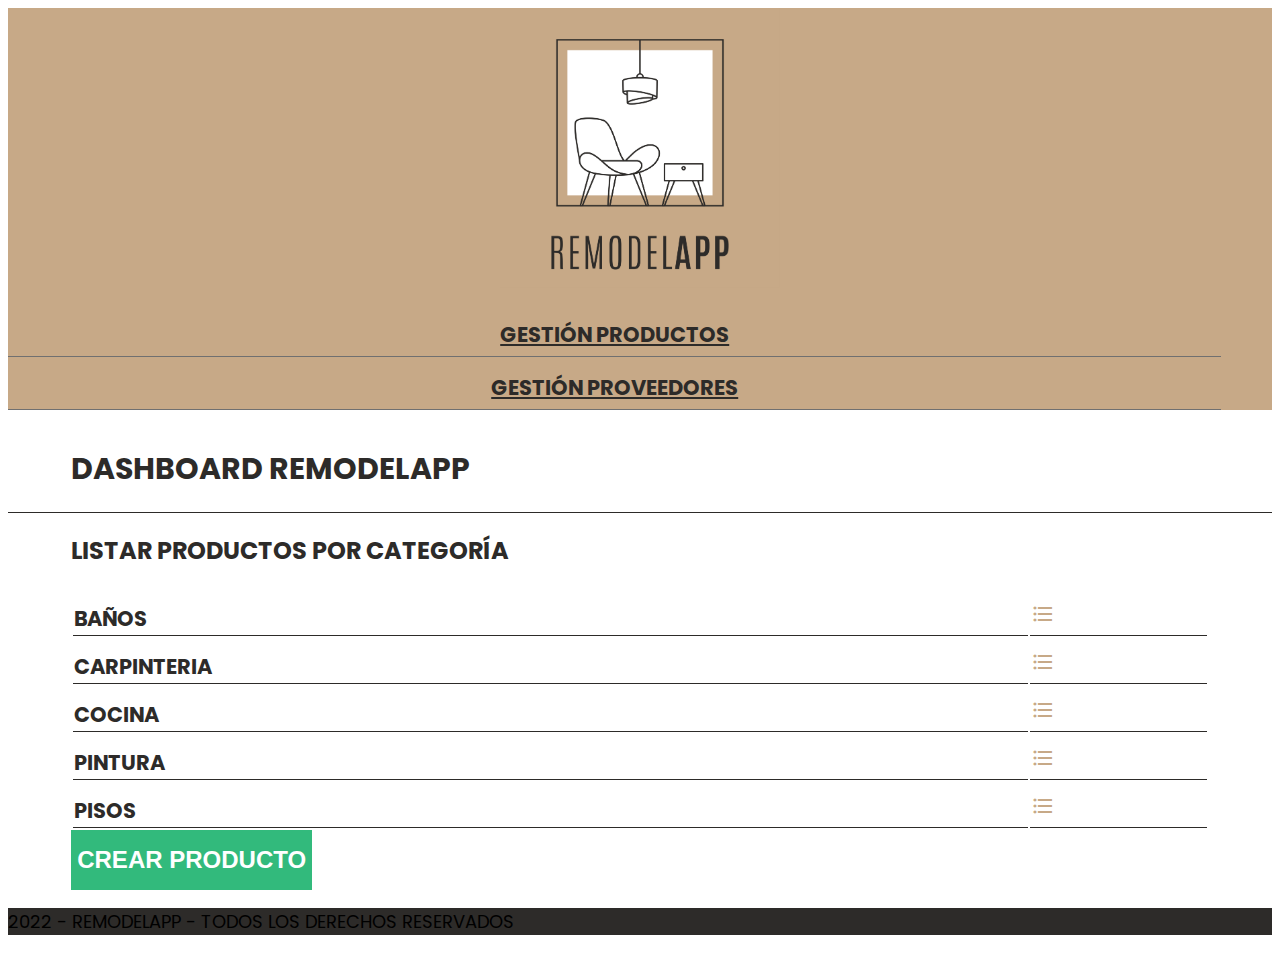
<file: Front/dashboard.html>
<!DOCTYPE html>
<html lang="en">
<head>
    <meta charset="UTF-8">
    <meta http-equiv="X-UA-Compatible" content="IE=edge">
    <meta name="viewport" content="width=device-width, initial-scale=1.0">
    <!-- cdn de bootstrap -->
    <link rel="stylesheet" href="https://cdn.jsdelivr.net/npm/bootstrap@4.6.2/dist/css/bootstrap.min.css" integrity="sha384-xOolHFLEh07PJGoPkLv1IbcEPTNtaed2xpHsD9ESMhqIYd0nLMwNLD69Npy4HI+N" crossorigin="anonymous">
    <script src="https://cdn.jsdelivr.net/npm/jquery@3.5.1/dist/jquery.slim.min.js" integrity="sha384-DfXdz2htPH0lsSSs5nCTpuj/zy4C+OGpamoFVy38MVBnE+IbbVYUew+OrCXaRkfj" crossorigin="anonymous"></script>
    <script src="https://cdn.jsdelivr.net/npm/bootstrap@4.6.2/dist/js/bootstrap.bundle.min.js" integrity="sha384-Fy6S3B9q64WdZWQUiU+q4/2Lc9npb8tCaSX9FK7E8HnRr0Jz8D6OP9dO5Vg3Q9ct" crossorigin="anonymous"></script>
    <link href="https://fonts.googleapis.com/icon?family=Material+Icons" rel="stylesheet">
    <link rel="stylesheet" href="https://cdnjs.cloudflare.com/ajax/libs/font-awesome/4.7.0/css/font-awesome.min.css">
    <!-- cdn de las fuentes -->
    <link rel="preconnect" href="https://fonts.googleapis.com">
    <link rel="preconnect" href="https://fonts.gstatic.com" crossorigin>
    <link href="https://fonts.googleapis.com/css2?family=Poppins:wght@200;400;500&display=swap" rel="stylesheet">
    <title>Remodelapp</title>
    <!-- estilos propios -->
    <link rel="stylesheet" href="estilosdashboard.css">
</head>
<body>
    <div class="container-fluid ">
        <div class="row pantalla">
            <!-- columna izquierda -->
            <div class="col-lg-3 col-md-4 izq">
                <img src="img/Logo.png" alt="">
                <ul class="menulista mt-4">
                    <li><a href="dashboard.html">GESTIÓN PRODUCTOS</a></li>
                    <li><a href="dashboardproveedores.html">GESTIÓN PROVEEDORES</a></li>
                </ul>
            </div>
            <!-- columna derecha -->
            <div class="col-lg-9 col-md-8 der">
                <div class="container-fluid">
                    <div class="ancho">
                        <h1 class="mt-3 mb-3">DASHBOARD REMODELAPP</h1>
                    </div>
                </div>
                <div class="divisor"></div>
                <div class="container-fluid">
                    <div class="ancho">
                        <h2 class="mt-4 mb-2">LISTAR PRODUCTOS POR CATEGORÍA</h2>
                        <table class="mb-4">
                            <tbody>
                                <tr>
                                    <td>BAÑOS</td>
                                    <td><a href="dashboardproductos.html?id=1"><i class="material-icons">format_list_bulleted</i></a></td>
                                </tr>
                                <tr>
                                    <td>CARPINTERIA</td>
                                    <td><a href="dashboardproductos.html?id=2"><i class="material-icons">format_list_bulleted</i></a></td>
                                </tr>
                                <tr>
                                    <td>COCINA</td>
                                    <td><a href="dashboardproductos.html?id=3"><i class="material-icons">format_list_bulleted</i></a></td>
                                </tr>
                                <tr>
                                    <td>PINTURA</td>
                                    <td><a href="dashboardproductos.html?id=4"><i class="material-icons">format_list_bulleted</i></a></td>
                                </tr>
                                <tr>
                                    <td>PISOS</td>
                                    <td><a href="dashboardproductos.html?id=5"><i class="material-icons">format_list_bulleted</i></a></td>
                                </tr>
                            </tbody>
                        </table>
                        <a href="dashboardcrear.html"><button class="pl-4 pr-4" type="submit" id="enviar">CREAR PRODUCTO</button></a>
                    </div>
                </div>
            </div>
            <!-- Footer -->
            <p class="footer text-white text-center p-2 m-0 fixed-bottom">2022 - REMODELAPP - TODOS LOS DERECHOS RESERVADOS</p>
        </div>
    </div>
</body>
</html>
</file>
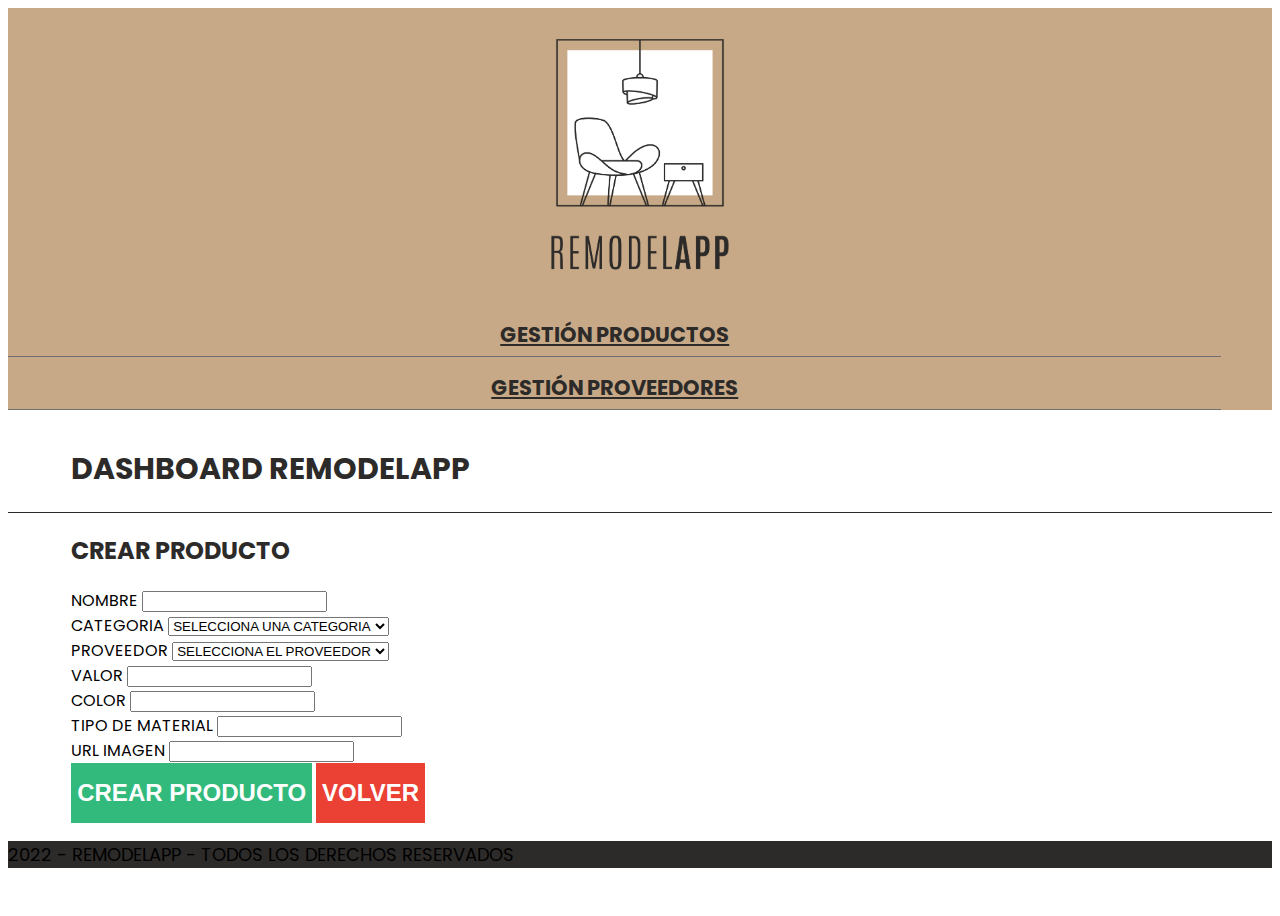
<file: Front/dashboardcrear.html>
<!DOCTYPE html>
<html lang="en">
<head>
    <meta charset="UTF-8">
    <meta http-equiv="X-UA-Compatible" content="IE=edge">
    <meta name="viewport" content="width=device-width, initial-scale=1.0">
    <!-- cdn de bootstrap -->
    <link rel="stylesheet" href="https://cdn.jsdelivr.net/npm/bootstrap@4.6.2/dist/css/bootstrap.min.css" integrity="sha384-xOolHFLEh07PJGoPkLv1IbcEPTNtaed2xpHsD9ESMhqIYd0nLMwNLD69Npy4HI+N" crossorigin="anonymous">
    <script src="https://cdn.jsdelivr.net/npm/jquery@3.5.1/dist/jquery.slim.min.js" integrity="sha384-DfXdz2htPH0lsSSs5nCTpuj/zy4C+OGpamoFVy38MVBnE+IbbVYUew+OrCXaRkfj" crossorigin="anonymous"></script>
    <script src="https://cdn.jsdelivr.net/npm/bootstrap@4.6.2/dist/js/bootstrap.bundle.min.js" integrity="sha384-Fy6S3B9q64WdZWQUiU+q4/2Lc9npb8tCaSX9FK7E8HnRr0Jz8D6OP9dO5Vg3Q9ct" crossorigin="anonymous"></script>
    <link href="https://fonts.googleapis.com/icon?family=Material+Icons" rel="stylesheet">
    <link rel="stylesheet" href="https://cdnjs.cloudflare.com/ajax/libs/font-awesome/4.7.0/css/font-awesome.min.css">
    <!-- cdn de las fuentes -->
    <link rel="preconnect" href="https://fonts.googleapis.com">
    <link rel="preconnect" href="https://fonts.gstatic.com" crossorigin>
    <link href="https://fonts.googleapis.com/css2?family=Poppins:wght@200;400;500&display=swap" rel="stylesheet">
    <title>Remodelapp</title>
    <!-- estilos propios -->
    <link rel="stylesheet" href="estilosdashboard.css">
</head>
<body>
    <div class="container-fluid ">
        <div class="row pantalla">
            <!-- columna izquierda -->
            <div class="col-lg-3 col-md-4 izq">
                <img src="img/Logo.png" alt="">
                <ul class="menulista mt-4">
                    <li><a href="dashboard.html">GESTIÓN PRODUCTOS</a></li>
                    <li><a href="dashboardproveedores.html">GESTIÓN PROVEEDORES</a></li>
                </ul>
            </div>
            <!-- columna derecha -->
            <div class="col-lg-9 col-md-8 der">
                <div class="container-fluid">
                    <div class="ancho">
                        <h1 class="mt-3 mb-3">DASHBOARD REMODELAPP</h1>
                    </div>
                </div>
                <div class="divisor"></div>
                <div class="container-fluid">
                    <div class="ancho">
                        <h2 class="mt-4 mb-4">CREAR PRODUCTO</h2>
                        <form>
                            <div class="form-group">
                                <label for="name">NOMBRE</label>
                                <input class="form-control" type="text" id="name" required>
                            </div>
                            <div class="form-group">
                                <label for="categoria">CATEGORIA</label>
                                <select class="form-control" id="categoria" required>
                                    <option value="">SELECCIONA UNA CATEGORIA</option>
                                    <option value="1">BAÑOS</option>
                                    <option value="2">CARPINTERIA</option>
                                    <option value="3">COCINA</option>
                                    <option value="4">PINTURA</option>
                                    <option value="5">PISOS</option>         
                                </select>
                            </div>
                            <div class="form-group">
                                <label for="proveedor">PROVEEDOR</label>
                                <select class="form-control" id="proveedor" required>
                                    <option value="1">SELECCIONA EL PROVEEDOR</option>
                                </select>
                            </div>
                            <div class="form-group">
                                <label for="valor">VALOR</label>
                                <input class="form-control" type="number" id="valor" required>
                            </div>
                            <div class="form-group">
                                <label for="color">COLOR</label>
                                <input class="form-control" type="text" id="color" required>
                            </div>
                            <div class="form-group">
                                <label for="tipo">TIPO DE MATERIAL</label>
                                <input class="form-control" type="text" id="tipo" required>
                            </div>
                            <div class="form-group">
                                <label for="urlImagen">URL IMAGEN</label>
                                <input class="form-control" type="url" id="urlImagen" required>
                            </div>
                            <div class="mb-5">
                                <button class="pr-4 pl-4" type="submit" id="enviar">CREAR PRODUCTO</button>
                                <button class="pr-4 pl-4" style="background-color: #eb4034;" id="volver">VOLVER</button>
                            </div>
                        </form>
                    </div>
                </div>
            </div>
            <!-- alerta -->
            <div class="alerta" id="alerta">
                
            </div>
            <!-- Footer -->
            <p class="footer text-white text-center p-2 m-0 fixed-bottom">2022 - REMODELAPP - TODOS LOS DERECHOS RESERVADOS</p>
        </div>
    </div>
    <script src="js/post.js"></script>
</body>
</html>
</file>
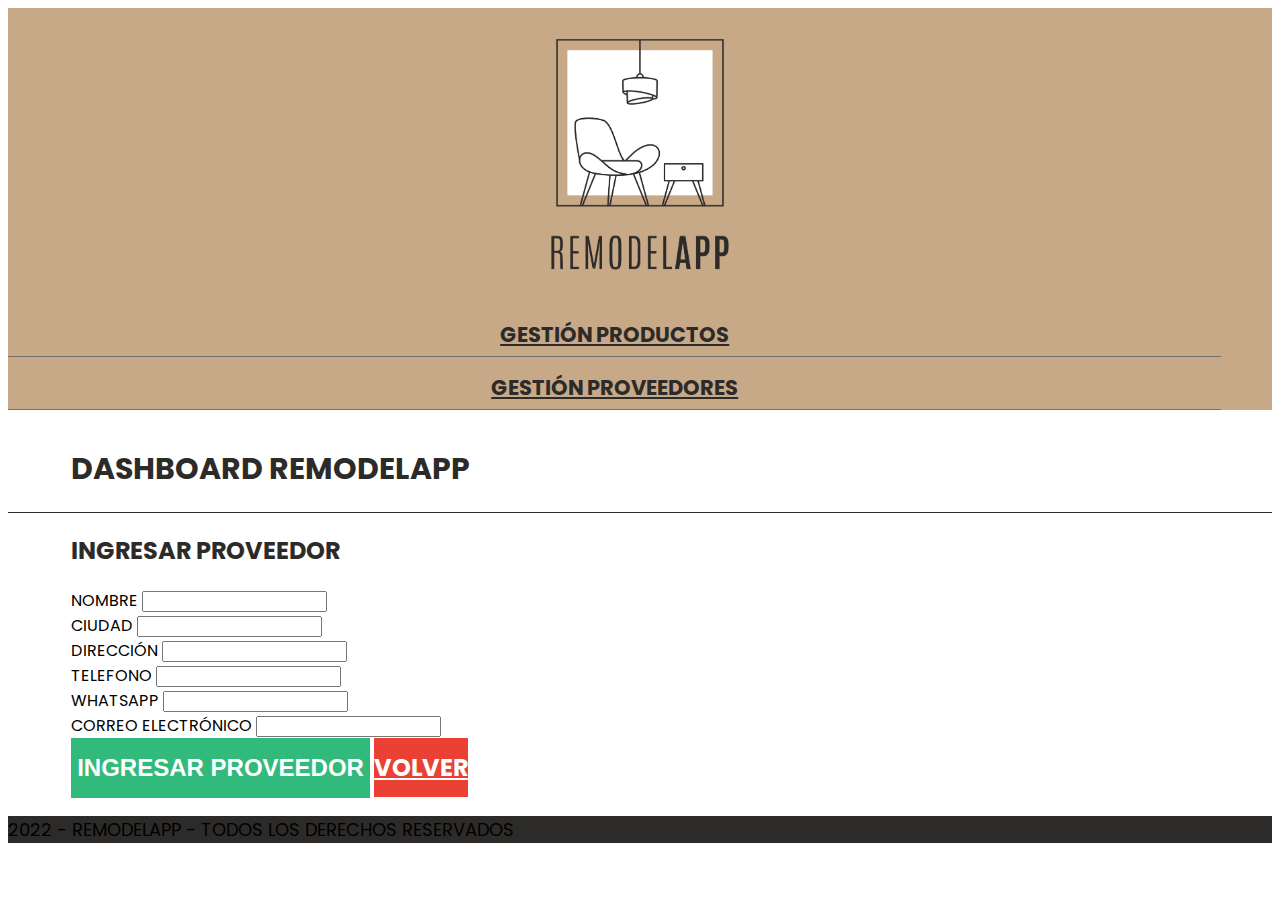
<file: Front/dashboardcrearproveedor.html>
<!DOCTYPE html>
<html lang="en">
<head>
    <meta charset="UTF-8">
    <meta http-equiv="X-UA-Compatible" content="IE=edge">
    <meta name="viewport" content="width=device-width, initial-scale=1.0">
    <!-- cdn de bootstrap -->
    <link rel="stylesheet" href="https://cdn.jsdelivr.net/npm/bootstrap@4.6.2/dist/css/bootstrap.min.css" integrity="sha384-xOolHFLEh07PJGoPkLv1IbcEPTNtaed2xpHsD9ESMhqIYd0nLMwNLD69Npy4HI+N" crossorigin="anonymous">
    <script src="https://cdn.jsdelivr.net/npm/jquery@3.5.1/dist/jquery.slim.min.js" integrity="sha384-DfXdz2htPH0lsSSs5nCTpuj/zy4C+OGpamoFVy38MVBnE+IbbVYUew+OrCXaRkfj" crossorigin="anonymous"></script>
    <script src="https://cdn.jsdelivr.net/npm/bootstrap@4.6.2/dist/js/bootstrap.bundle.min.js" integrity="sha384-Fy6S3B9q64WdZWQUiU+q4/2Lc9npb8tCaSX9FK7E8HnRr0Jz8D6OP9dO5Vg3Q9ct" crossorigin="anonymous"></script>
    <link href="https://fonts.googleapis.com/icon?family=Material+Icons" rel="stylesheet">
    <link rel="stylesheet" href="https://cdnjs.cloudflare.com/ajax/libs/font-awesome/4.7.0/css/font-awesome.min.css">
    <!-- cdn de las fuentes -->
    <link rel="preconnect" href="https://fonts.googleapis.com">
    <link rel="preconnect" href="https://fonts.gstatic.com" crossorigin>
    <link href="https://fonts.googleapis.com/css2?family=Poppins:wght@200;400;500&display=swap" rel="stylesheet">
    <title>Remodelapp</title>
    <!-- estilos propios -->
    <link rel="stylesheet" href="estilosdashboard.css">
</head>
<body>
    <div class="container-fluid ">
        <div class="row pantalla">
            <!-- columna izquierda -->
            <div class="col-lg-3 col-md-4 izq">
                <img src="img/Logo.png" alt="">
                <ul class="menulista mt-4">
                    <li><a href="dashboard.html">GESTIÓN PRODUCTOS</a></li>
                    <li><a href="dashboardproveedores.html">GESTIÓN PROVEEDORES</a></li>
                </ul>
            </div>
            <!-- columna derecha -->
            <div class="col-lg-9 col-md-8 der">
                <div class="container-fluid">
                    <div class="ancho">
                        <h1 class="mt-3 mb-3">DASHBOARD REMODELAPP</h1>
                    </div>
                </div>
                <div class="divisor"></div>
                <div class="container-fluid">
                    <div class="ancho">
                        <h2 class="mt-4 mb-4">INGRESAR PROVEEDOR</h2>
                        <form>
                            <div class="form-group">
                                <label for="nameP">NOMBRE</label>
                                <input class="form-control" type="text" id="nameP" required>
                            </div>
                            <div class="form-group">
                                <label for="ciudad">CIUDAD</label>
                                <input class="form-control" type="text" id="ciudad" required>
                            </div>
                            <div class="form-group">
                                <label for="direccion">DIRECCIÓN</label>
                                <input class="form-control" type="text" id="direccion" required>
                            </div>
                            <div class="form-group">
                                <label for="telefono">TELEFONO</label>
                                <input class="form-control" type="tel" id="telefono" required>
                            </div>
                            <div class="form-group">
                                <label for="whats">WHATSAPP</label>
                                <input class="form-control" type="tel" id="whats" required>
                            </div>
                            <div class="form-group">
                                <label for="correo">CORREO ELECTRÓNICO</label>
                                <input class="form-control" type="email" id="correo" required>
                            </div>
                            <div class="mb-5 btnVolver">
                                <button class="pr-4 pl-4" type="submit" id="enviarProveedor">INGRESAR PROVEEDOR</button>
                                <a class="pr-4 pl-4 ml-1" href="dashboardproveedores.html">VOLVER</a>
                            </div>
                        </form>
                    </div>
                </div>
            </div>
            <!-- alerta -->
            <div class="alerta" id="alerta">
                
            </div>
            <!-- Footer -->
            <p class="footer text-white text-center p-2 m-0 fixed-bottom">2022 - REMODELAPP - TODOS LOS DERECHOS RESERVADOS</p>
        </div>
    </div>
    <script src="js/postproveedor.js"></script>
</body>
</html>
</file>
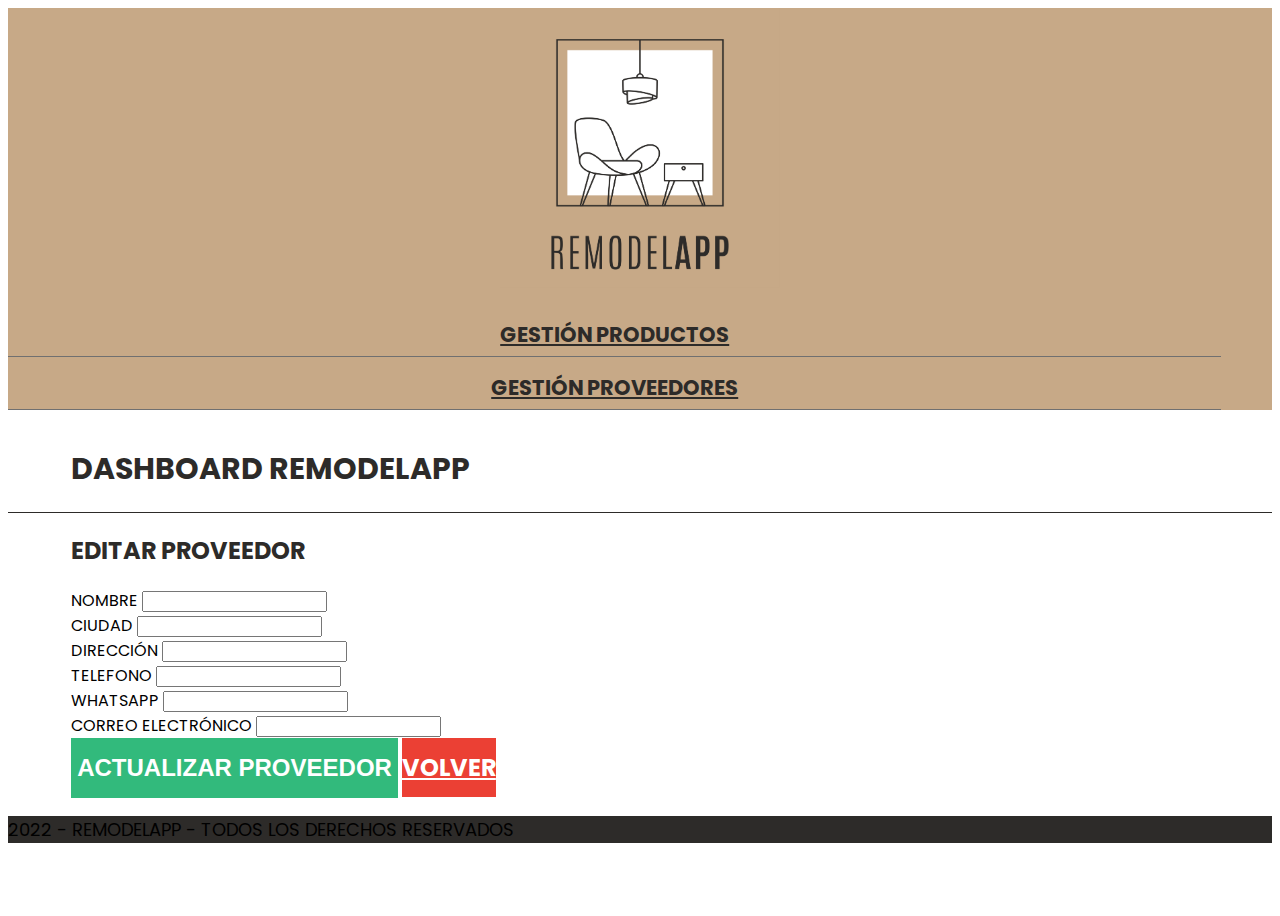
<file: Front/dashboardeditarproducto.html>
<!DOCTYPE html>
<html lang="en">
<head>
    <meta charset="UTF-8">
    <meta http-equiv="X-UA-Compatible" content="IE=edge">
    <meta name="viewport" content="width=device-width, initial-scale=1.0">
    <!-- cdn de bootstrap -->
    <link rel="stylesheet" href="https://cdn.jsdelivr.net/npm/bootstrap@4.6.2/dist/css/bootstrap.min.css" integrity="sha384-xOolHFLEh07PJGoPkLv1IbcEPTNtaed2xpHsD9ESMhqIYd0nLMwNLD69Npy4HI+N" crossorigin="anonymous">
    <script src="https://cdn.jsdelivr.net/npm/jquery@3.5.1/dist/jquery.slim.min.js" integrity="sha384-DfXdz2htPH0lsSSs5nCTpuj/zy4C+OGpamoFVy38MVBnE+IbbVYUew+OrCXaRkfj" crossorigin="anonymous"></script>
    <script src="https://cdn.jsdelivr.net/npm/bootstrap@4.6.2/dist/js/bootstrap.bundle.min.js" integrity="sha384-Fy6S3B9q64WdZWQUiU+q4/2Lc9npb8tCaSX9FK7E8HnRr0Jz8D6OP9dO5Vg3Q9ct" crossorigin="anonymous"></script>
    <link href="https://fonts.googleapis.com/icon?family=Material+Icons" rel="stylesheet">
    <link rel="stylesheet" href="https://cdnjs.cloudflare.com/ajax/libs/font-awesome/4.7.0/css/font-awesome.min.css">
    <!-- cdn de las fuentes -->
    <link rel="preconnect" href="https://fonts.googleapis.com">
    <link rel="preconnect" href="https://fonts.gstatic.com" crossorigin>
    <link href="https://fonts.googleapis.com/css2?family=Poppins:wght@200;400;500&display=swap" rel="stylesheet">
    <title>Remodelapp</title>
    <!-- estilos propios -->
    <link rel="stylesheet" href="estilosdashboard.css">
</head>
<body>
    <div class="container-fluid ">
        <div class="row pantalla">
            <!-- columna izquierda -->
            <div class="col-lg-3 col-md-4 izq">
                <img src="img/Logo.png" alt="">
                <ul class="menulista mt-4">
                    <li><a href="dashboard.html">GESTIÓN PRODUCTOS</a></li>
                    <li><a href="dashboardproveedores.html">GESTIÓN PROVEEDORES</a></li>
                </ul>
            </div>
            <!-- columna derecha -->
            <div class="col-lg-9 col-md-8 der">
                <div class="container-fluid">
                    <div class="ancho">
                        <h1 class="mt-3 mb-3">DASHBOARD REMODELAPP</h1>
                    </div>
                </div>
                <div class="divisor"></div>
                <div class="container-fluid">
                    <div class="ancho">
                        <h2 class="mt-4 mb-4">EDITAR PROVEEDOR</h2>
                        <form>
                            <div class="form-group">
                                <label for="nameP">NOMBRE</label>
                                <input class="form-control" type="text" id="nameP" required>
                            </div>
                            <div class="form-group">
                                <label for="ciudad">CIUDAD</label>
                                <input class="form-control" type="text" id="ciudad" required>
                            </div>
                            <div class="form-group">
                                <label for="direccion">DIRECCIÓN</label>
                                <input class="form-control" type="text" id="direccion" required>
                            </div>
                            <div class="form-group">
                                <label for="telefono">TELEFONO</label>
                                <input class="form-control" type="tel" id="telefono" required>
                            </div>
                            <div class="form-group">
                                <label for="whats">WHATSAPP</label>
                                <input class="form-control" type="tel" id="whats" required>
                            </div>
                            <div class="form-group">
                                <label for="correo">CORREO ELECTRÓNICO</label>
                                <input class="form-control" type="email" id="correo" required>
                            </div>
                            <div class="mb-5 btnVolver">
                                <button class="pr-4 pl-4" type="submit" id="enviarProveedor">ACTUALIZAR PROVEEDOR</button>
                                <a class="pr-4 pl-4 ml-1" href="dashboardproveedores.html">VOLVER</a>
                            </div>
                        </form>
                    </div>
                </div>
            </div>
            <!-- alerta -->
            <div class="alerta" id="alerta">
                
            </div>
            <!-- Footer -->
            <p class="footer text-white text-center p-2 m-0 fixed-bottom">2022 - REMODELAPP - TODOS LOS DERECHOS RESERVADOS</p>
        </div>
    </div>
    <script src="js/putproveedor.js"></script>
</body>
</html>
</file>
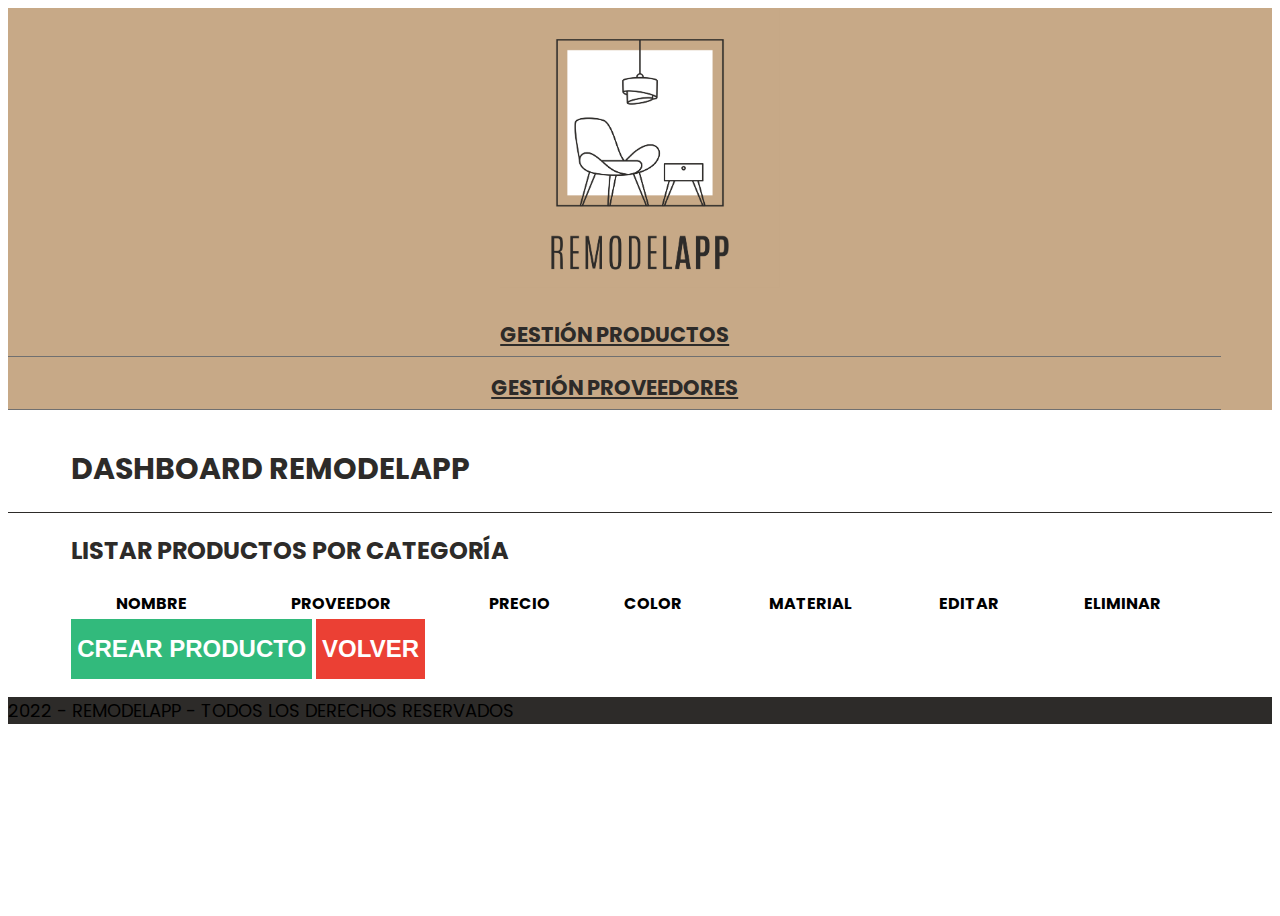
<file: Front/dashboardproductos.html>
<!DOCTYPE html>
<html lang="en">
<head>
    <meta charset="UTF-8">
    <meta http-equiv="X-UA-Compatible" content="IE=edge">
    <meta name="viewport" content="width=device-width, initial-scale=1.0">
    <!-- cdn de bootstrap -->
    <link rel="stylesheet" href="https://cdn.jsdelivr.net/npm/bootstrap@4.6.2/dist/css/bootstrap.min.css" integrity="sha384-xOolHFLEh07PJGoPkLv1IbcEPTNtaed2xpHsD9ESMhqIYd0nLMwNLD69Npy4HI+N" crossorigin="anonymous">
    <script src="https://cdn.jsdelivr.net/npm/jquery@3.5.1/dist/jquery.slim.min.js" integrity="sha384-DfXdz2htPH0lsSSs5nCTpuj/zy4C+OGpamoFVy38MVBnE+IbbVYUew+OrCXaRkfj" crossorigin="anonymous"></script>
    <script src="https://cdn.jsdelivr.net/npm/bootstrap@4.6.2/dist/js/bootstrap.bundle.min.js" integrity="sha384-Fy6S3B9q64WdZWQUiU+q4/2Lc9npb8tCaSX9FK7E8HnRr0Jz8D6OP9dO5Vg3Q9ct" crossorigin="anonymous"></script>
    <link href="https://fonts.googleapis.com/icon?family=Material+Icons" rel="stylesheet">
    <link rel="stylesheet" href="https://cdnjs.cloudflare.com/ajax/libs/font-awesome/4.7.0/css/font-awesome.min.css">
    <!-- cdn de las fuentes -->
    <link rel="preconnect" href="https://fonts.googleapis.com">
    <link rel="preconnect" href="https://fonts.gstatic.com" crossorigin>
    <link href="https://fonts.googleapis.com/css2?family=Poppins:wght@200;400;500&display=swap" rel="stylesheet">
    <title>Remodelapp</title>
    <!-- estilos propios -->
    <link rel="stylesheet" href="estilosdashboard.css">
</head>
<body>
    <div class="container-fluid ">
        <div class="row pantalla">
            <!-- columna izquierda -->
            <div class="col-lg-3 col-md-4 izq">
                <img src="img/Logo.png" alt="">
                <ul class="menulista mt-4">
                    <li><a href="dashboard.html">GESTIÓN PRODUCTOS</a></li>
                    <li><a href="dashboardproveedores.html">GESTIÓN PROVEEDORES</a></li>
                </ul>
            </div>
            <!-- columna derecha -->
            <div class="col-lg-9 col-md-8 der">
                <div class="container-fluid">
                    <div class="ancho">
                        <h1 class="mt-3 mb-3">DASHBOARD REMODELAPP</h1>
                    </div>
                </div>
                <div class="divisor"></div>
                <div class="container-fluid">
                    <div class="ancho">
                        <h2 id="tituloCategoria" class="mt-4 mb-4">LISTAR PRODUCTOS POR CATEGORÍA</h2>
                        <table class="tableProductos mb-4">
                            <thead>
                                <tr>
                                    <th>NOMBRE</th>
                                    <th>PROVEEDOR</th>
                                    <th>PRECIO</th>
                                    <th>COLOR</th>
                                    <th>MATERIAL</th>
                                    <th>EDITAR</th>
                                    <th>ELIMINAR</th>
                                </tr>
                            </thead>
                            <tbody id="productos">
                            
                            </tbody>
                        </table>
                        <div>
                            <a href="dashboardcrear.html"><button class="pr-4 pl-4" type="submit" id="enviar">CREAR PRODUCTO</button></a>
                            <a href="dashboard.html"><button class="pr-4 pl-4" style="background-color: #eb4034;">VOLVER</button></a>
                        </div>
                    </div>
                </div>
            </div>
            <!-- Footer -->
            <p class="footer text-white text-center p-2 m-0 fixed-bottom">2022 - REMODELAPP - TODOS LOS DERECHOS RESERVADOS</p>
        </div>
    </div>
    <script src="js/getdashboard.js"></script>
</body>
</html>
</file>
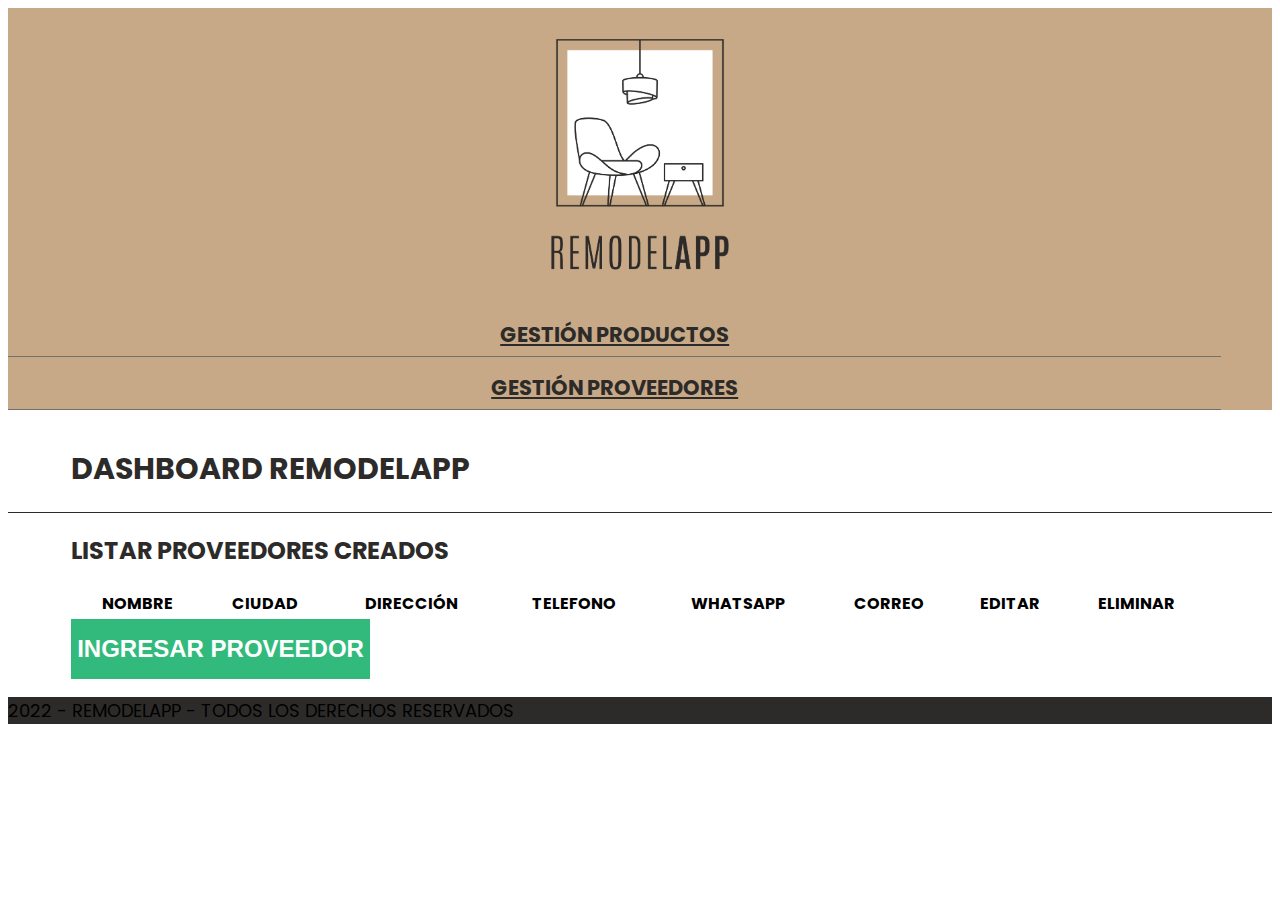
<file: Front/dashboardproveedores.html>
<!DOCTYPE html>
<html lang="en">
<head>
    <meta charset="UTF-8">
    <meta http-equiv="X-UA-Compatible" content="IE=edge">
    <meta name="viewport" content="width=device-width, initial-scale=1.0">
    <!-- cdn de bootstrap -->
    <link rel="stylesheet" href="https://cdn.jsdelivr.net/npm/bootstrap@4.6.2/dist/css/bootstrap.min.css" integrity="sha384-xOolHFLEh07PJGoPkLv1IbcEPTNtaed2xpHsD9ESMhqIYd0nLMwNLD69Npy4HI+N" crossorigin="anonymous">
    <script src="https://cdn.jsdelivr.net/npm/jquery@3.5.1/dist/jquery.slim.min.js" integrity="sha384-DfXdz2htPH0lsSSs5nCTpuj/zy4C+OGpamoFVy38MVBnE+IbbVYUew+OrCXaRkfj" crossorigin="anonymous"></script>
    <script src="https://cdn.jsdelivr.net/npm/bootstrap@4.6.2/dist/js/bootstrap.bundle.min.js" integrity="sha384-Fy6S3B9q64WdZWQUiU+q4/2Lc9npb8tCaSX9FK7E8HnRr0Jz8D6OP9dO5Vg3Q9ct" crossorigin="anonymous"></script>
    <link href="https://fonts.googleapis.com/icon?family=Material+Icons" rel="stylesheet">
    <link rel="stylesheet" href="https://cdnjs.cloudflare.com/ajax/libs/font-awesome/4.7.0/css/font-awesome.min.css">
    <!-- cdn de las fuentes -->
    <link rel="preconnect" href="https://fonts.googleapis.com">
    <link rel="preconnect" href="https://fonts.gstatic.com" crossorigin>
    <link href="https://fonts.googleapis.com/css2?family=Poppins:wght@200;400;500&display=swap" rel="stylesheet">
    <title>Remodelapp</title>
    <!-- estilos propios -->
    <link rel="stylesheet" href="estilosdashboard.css">
</head>
<body>
    <div class="container-fluid ">
        <div class="row pantalla">
            <!-- columna izquierda -->
            <div class="col-lg-3 col-md-4 izq">
                <img src="img/Logo.png" alt="">
                <ul class="menulista mt-4">
                    <li><a href="dashboard.html">GESTIÓN PRODUCTOS</a></li>
                    <li><a href="dashboardproveedores.html">GESTIÓN PROVEEDORES</a></li>
                </ul>
            </div>
            <!-- columna derecha -->
            <div class="col-lg-9 col-md-8 der">
                <div class="container-fluid">
                    <div class="ancho">
                        <h1 class="mt-3 mb-3">DASHBOARD REMODELAPP</h1>
                    </div>
                </div>
                <div class="divisor"></div>
                <div class="container-fluid">
                    <div class="ancho">
                        <h2 id="tituloCategoria" class="mt-4 mb-4">LISTAR PROVEEDORES CREADOS</h2>
                        <table class="tableProductos mb-4">
                            <thead>
                                <tr>
                                    <th>NOMBRE</th>
                                    <th>CIUDAD</th>
                                    <th>DIRECCIÓN</th>
                                    <th>TELEFONO</th>
                                    <th>WHATSAPP</th>
                                    <th>CORREO</th>
                                    <th>EDITAR</th>
                                    <th>ELIMINAR</th>
                                </tr>
                            </thead>
                            <tbody id="proveedores">
                            
                            </tbody>
                        </table>
                        <div>
                            <a href="dashboardcrearproveedor.html"><button class="pr-4 pl-4 mb-5" type="submit" id="enviar">INGRESAR PROVEEDOR</button></a>
                        </div>
                    </div>
                </div>
            </div>
            <!-- Footer -->
            <p class="footer text-white text-center p-2 m-0 fixed-bottom">2022 - REMODELAPP - TODOS LOS DERECHOS RESERVADOS</p>
        </div>
    </div>
    <script src="js/getdashboard.js"></script>
</body>
</html>
</file>
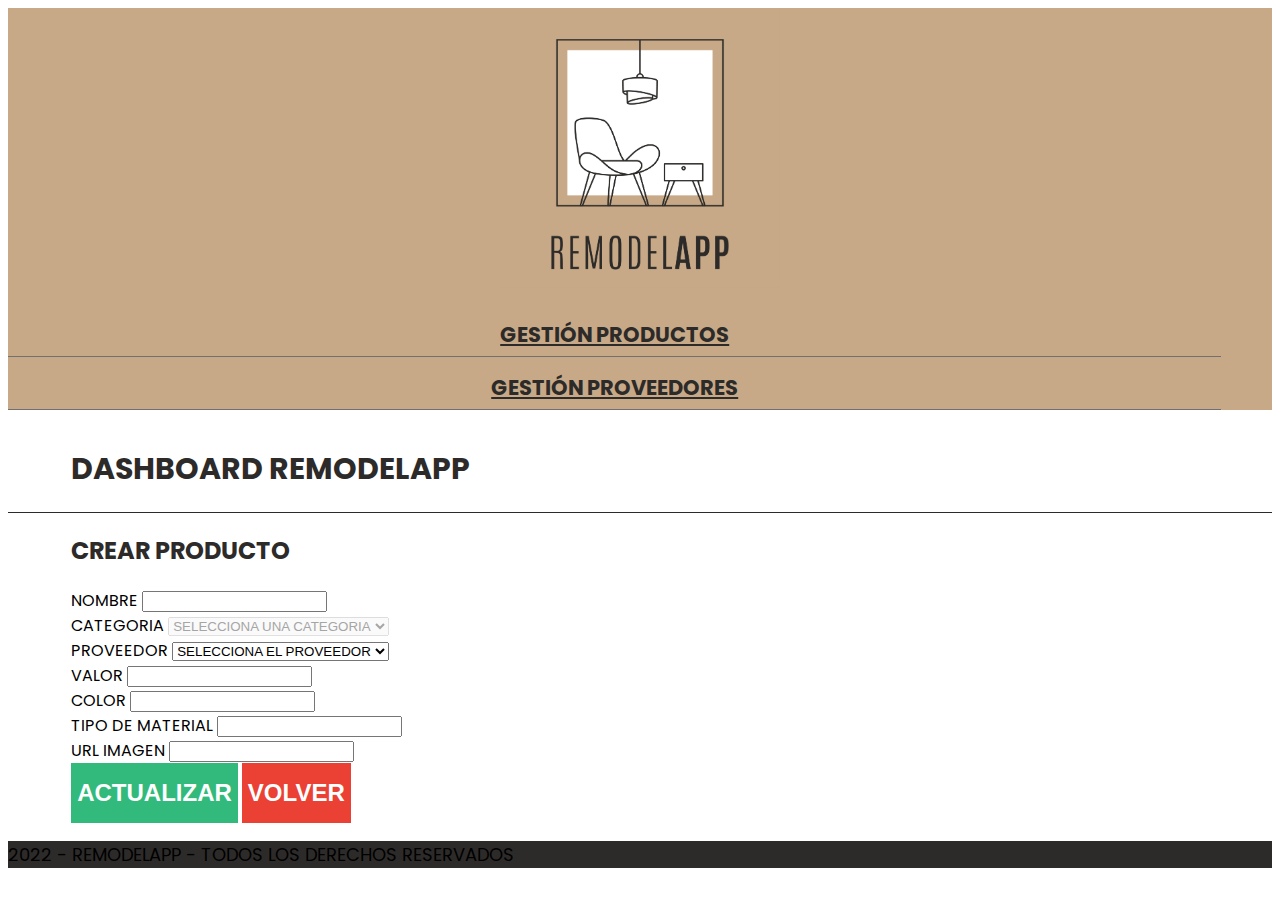
<file: Front/editarproducto.html>
<!DOCTYPE html>
<html lang="en">
<head>
    <meta charset="UTF-8">
    <meta http-equiv="X-UA-Compatible" content="IE=edge">
    <meta name="viewport" content="width=device-width, initial-scale=1.0">
    <!-- cdn de bootstrap -->
    <link rel="stylesheet" href="https://cdn.jsdelivr.net/npm/bootstrap@4.6.2/dist/css/bootstrap.min.css" integrity="sha384-xOolHFLEh07PJGoPkLv1IbcEPTNtaed2xpHsD9ESMhqIYd0nLMwNLD69Npy4HI+N" crossorigin="anonymous">
    <script src="https://cdn.jsdelivr.net/npm/jquery@3.5.1/dist/jquery.slim.min.js" integrity="sha384-DfXdz2htPH0lsSSs5nCTpuj/zy4C+OGpamoFVy38MVBnE+IbbVYUew+OrCXaRkfj" crossorigin="anonymous"></script>
    <script src="https://cdn.jsdelivr.net/npm/bootstrap@4.6.2/dist/js/bootstrap.bundle.min.js" integrity="sha384-Fy6S3B9q64WdZWQUiU+q4/2Lc9npb8tCaSX9FK7E8HnRr0Jz8D6OP9dO5Vg3Q9ct" crossorigin="anonymous"></script>
    <link href="https://fonts.googleapis.com/icon?family=Material+Icons" rel="stylesheet">
    <link rel="stylesheet" href="https://cdnjs.cloudflare.com/ajax/libs/font-awesome/4.7.0/css/font-awesome.min.css">
    <!-- cdn de las fuentes -->
    <link rel="preconnect" href="https://fonts.googleapis.com">
    <link rel="preconnect" href="https://fonts.gstatic.com" crossorigin>
    <link href="https://fonts.googleapis.com/css2?family=Poppins:wght@200;400;500&display=swap" rel="stylesheet">
    <title>Remodelapp</title>
    <!-- estilos propios -->
    <link rel="stylesheet" href="estilosdashboard.css">
</head>
<body>
    <div class="container-fluid ">
        <div class="row pantalla">
            <!-- columna izquierda -->
            <div class="col-lg-3 col-md-4 izq">
                <img src="img/Logo.png" alt="">
                <ul class="menulista mt-4">
                    <li><a href="dashboard.html">GESTIÓN PRODUCTOS</a></li>
                    <li><a href="dashboardproveedores.html">GESTIÓN PROVEEDORES</a></li>
                </ul>
            </div>
            <!-- columna derecha -->
            <div class="col-lg-9 col-md-8 der">
                <div class="container-fluid">
                    <div class="ancho">
                        <h1 class="mt-3 mb-3">DASHBOARD REMODELAPP</h1>
                    </div>
                </div>
                <div class="divisor"></div>
                <div class="container-fluid">
                    <div class="ancho">
                        <h2 class="mt-4 mb-4">CREAR PRODUCTO</h2>
                        <form id="formEditar">
                            <div class="form-group">
                                <label for="name">NOMBRE</label>
                                <input class="form-control" type="text" id="name" required>
                            </div>
                            <div class="form-group">
                                <label for="categoria">CATEGORIA</label>
                                <select disabled class="form-control" id="categoria" required>
                                    <option value="">SELECCIONA UNA CATEGORIA</option>
                                    <option value="1">BAÑOS</option>
                                    <option value="2">CARPINTERIA</option>
                                    <option value="3">COCINA</option>
                                    <option value="4">PINTURA</option>
                                    <option value="5">PISOS</option>         
                                </select>
                            </div>
                            <div class="form-group">
                                <label for="proveedor">PROVEEDOR</label>
                                <select class="form-control" id="proveedor" required>
                                    <option value="1">SELECCIONA EL PROVEEDOR</option>
                                </select>
                            </div>
                            <div class="form-group">
                                <label for="valor">VALOR</label>
                                <input class="form-control" type="number" id="valor" required>
                            </div>
                            <div class="form-group">
                                <label for="color">COLOR</label>
                                <input class="form-control" type="text" id="color" required>
                            </div>
                            <div class="form-group">
                                <label for="tipo">TIPO DE MATERIAL</label>
                                <input class="form-control" type="text" id="tipo" required>
                            </div>
                            <div class="form-group">
                                <label for="urlImagen">URL IMAGEN</label>
                                <input class="form-control" type="url" id="urlImagen" required>
                            </div>
                            <div class="mb-5">
                                <button class="pr-4 pl-4" type="submit" id="actualizar">ACTUALIZAR</button>
                                <button class="pr-4 pl-4" style="background-color: #eb4034;" id="volver">VOLVER</button>
                            </div>
                        </form>
                    </div>
                </div>
            </div>
            <!-- alerta -->
            <div class="alerta" id="alerta">
                
            </div>
            <!-- Footer -->
            <p class="footer text-white text-center p-2 m-0 fixed-bottom">2022 - REMODELAPP - TODOS LOS DERECHOS RESERVADOS</p>
        </div>
    </div>
    <script src="js/put.js"></script>
</body>
</html>
</file>
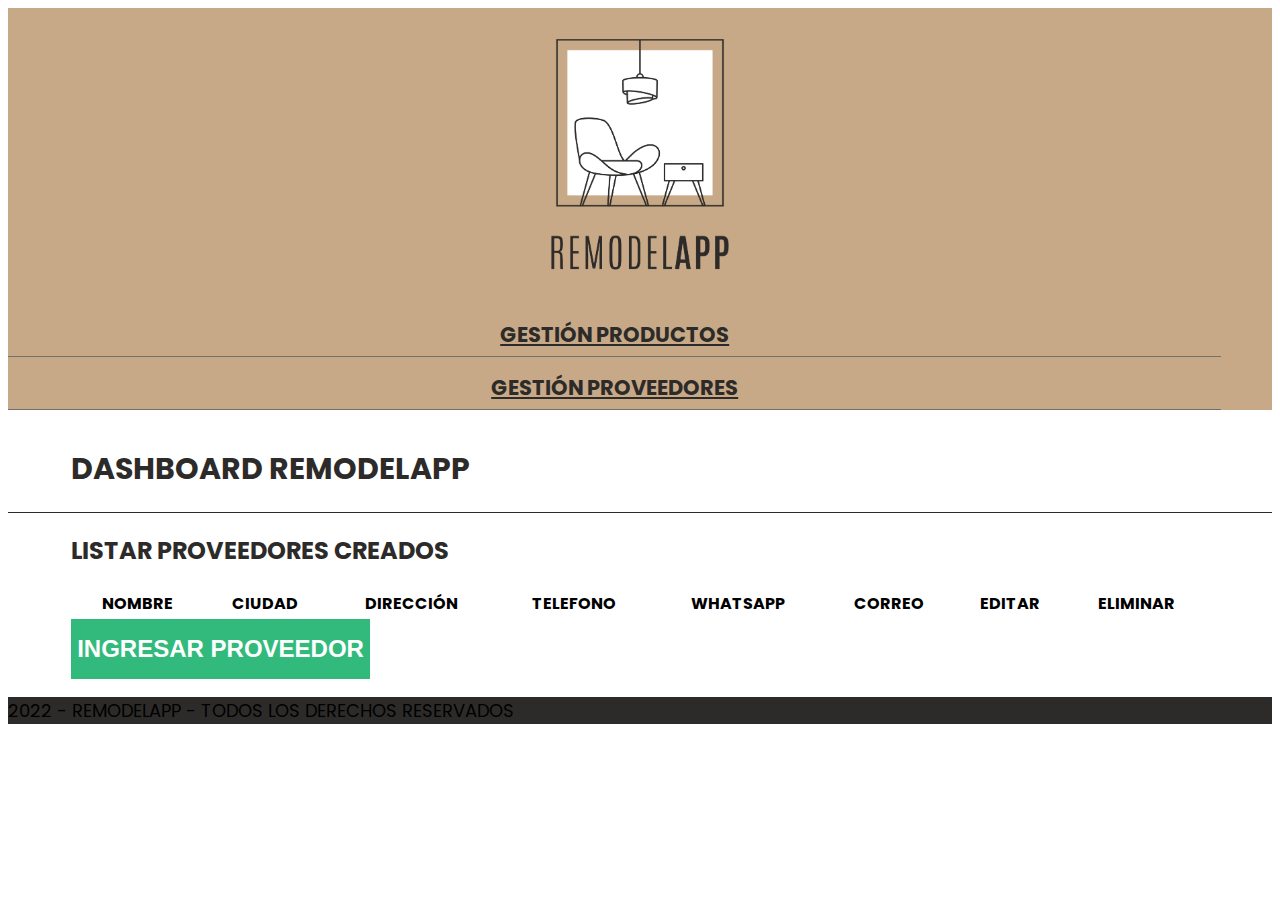
<file: Front/eliminarproveedor.html>
<!DOCTYPE html>
<html lang="en">
<head>
    <meta charset="UTF-8">
    <meta http-equiv="X-UA-Compatible" content="IE=edge">
    <meta name="viewport" content="width=device-width, initial-scale=1.0">
    <title>Document</title>
</head>
<body>
    <script src="js/deleteproveedor.js"></script>
</body>
</html>
</file>
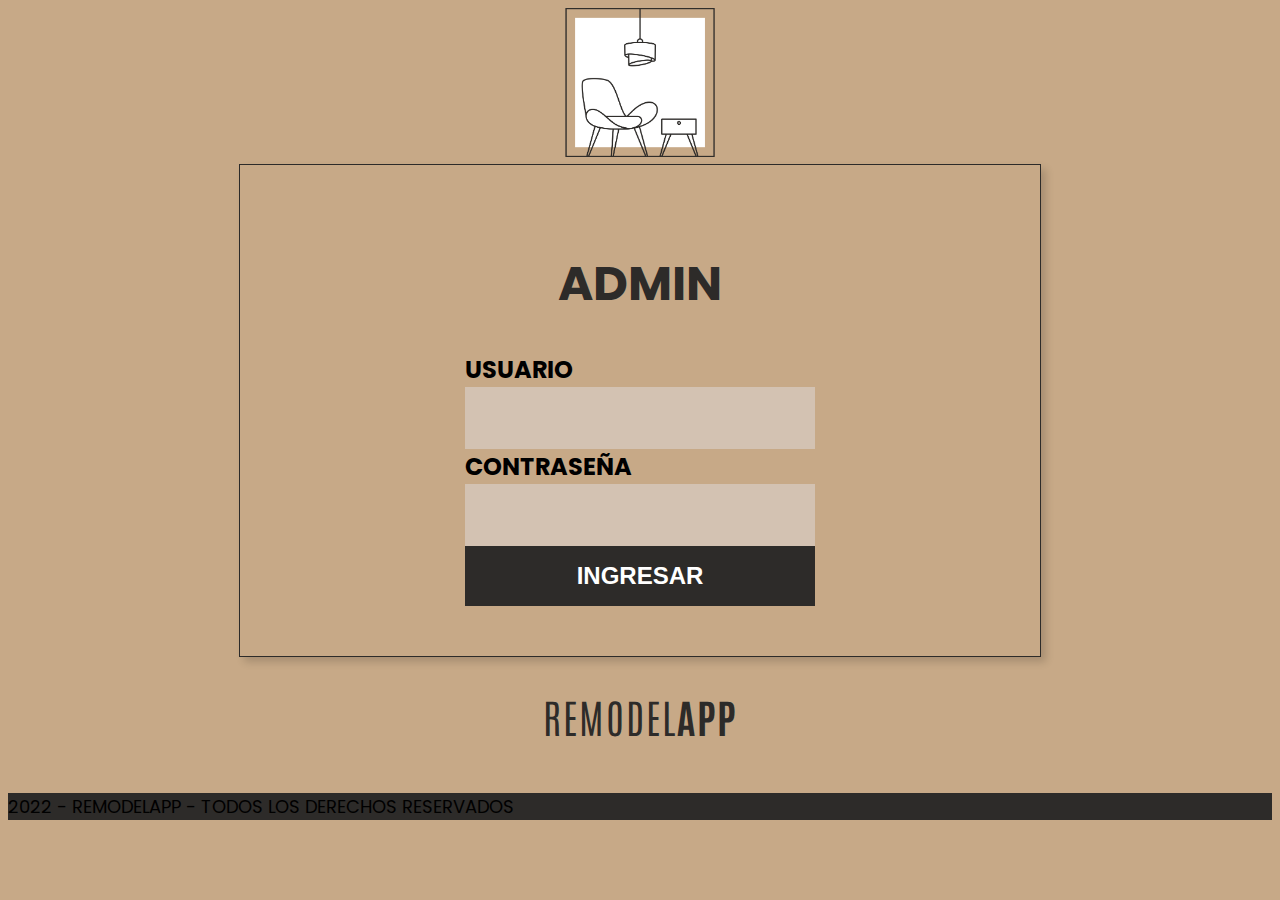
<file: Front/login.html>
<!DOCTYPE html>
<html lang="en">
<head>
    <meta charset="UTF-8">
    <meta http-equiv="X-UA-Compatible" content="IE=edge">
    <meta name="viewport" content="width=device-width, initial-scale=1.0">
    <!-- cdn de bootstrap -->
    <link rel="stylesheet" href="https://cdn.jsdelivr.net/npm/bootstrap@4.6.2/dist/css/bootstrap.min.css" integrity="sha384-xOolHFLEh07PJGoPkLv1IbcEPTNtaed2xpHsD9ESMhqIYd0nLMwNLD69Npy4HI+N" crossorigin="anonymous">
    <link rel="stylesheet" href="https://cdnjs.cloudflare.com/ajax/libs/font-awesome/4.7.0/css/font-awesome.min.css">
    <script src="https://cdn.jsdelivr.net/npm/jquery@3.5.1/dist/jquery.slim.min.js" integrity="sha384-DfXdz2htPH0lsSSs5nCTpuj/zy4C+OGpamoFVy38MVBnE+IbbVYUew+OrCXaRkfj" crossorigin="anonymous"></script>
    <script src="https://cdn.jsdelivr.net/npm/bootstrap@4.6.2/dist/js/bootstrap.bundle.min.js" integrity="sha384-Fy6S3B9q64WdZWQUiU+q4/2Lc9npb8tCaSX9FK7E8HnRr0Jz8D6OP9dO5Vg3Q9ct" crossorigin="anonymous"></script>
    <!-- cdn de las fuentes -->
    <link rel="preconnect" href="https://fonts.googleapis.com">
    <link rel="preconnect" href="https://fonts.gstatic.com" crossorigin>
    <link href="https://fonts.googleapis.com/css2?family=Poppins:wght@200;400;500;700&display=swap" rel="stylesheet">
    <link href="https://fonts.googleapis.com/css2?family=Antonio:wght@300;700&display=swap" rel="stylesheet">
    <title>Remodelapp</title>
    <!-- estilos propios -->
    <link rel="stylesheet" href="estiloslogin.css">
</head>
<body>
    <div class="contenedor-login">
        <div class="centrar">
            <img class="mt-4 mb-4" src="img/isotipo.png" alt="isotipo">
        </div>
        <form class="centrar container-login">
            <h1 class="mb-4">ADMIN</h1>
            <div class="formgrupo centrar mb-3">
                <label for="username">USUARIO</label>
                <input type="text" name="username" id="username">
            </div>
            <div class="formgrupo centrar mb-4">
                <label for="password">CONTRASEÑA</label>
                <input type="password" name="password" id="password">
            </div>
            <div class="boton centrar">
            <button type="button" id="logear" class="mt-2">INGRESAR</button>
            </div>
        </form>
        <h2 class="mt-5 mb-5">REMODEL<span class="bold">APP</span></h2>
        <div class="alerta" id="alerta"></div>
    </div>
    <!-- Footer -->
    <p class="footer text-white text-center p-3 m-0">2022 - REMODELAPP - TODOS LOS DERECHOS RESERVADOS</p>
    <script src="js/login.js"></script>
</body>
</html>
</file>
<file: Front/estilosdashboard.css>
body {
    font-family: 'Poppins', sans-serif;
}

.pantalla {
    min-height: 100vh;
}

.izq {
    background-color: #C7A987;
}

.izq img {
    display: block;
    margin: 0 auto;
    width: 90%;
    max-width: 280px;
    margin: 0 auto;
}

.menulista {
    list-style: none;
    padding: 0px;
}

.menulista li {
    width: 96%;
    border-bottom: 1px solid #707070;
    text-align: center;
    padding-bottom: 6px;
    padding-top: 15px;
}

.menulista li:hover {
    border-bottom: 1px solid #F5EBE0;
}

.menulista a {
    font-weight: 700;
    font-size: 21px;
    color: #2D2B29;
}

.menulista a:hover {
    text-decoration: none;
}

.footer {
    background-color: #2D2B29;
    font-weight: 400;
    font-size: 18px;
}

.ancho {
    width: 90%;
    display: flex;
    flex-direction: column;
    margin: 0 auto;
}

.divisor {
    border-bottom: 1px solid #2D2B29;
}

.der h1 {
    font-weight: 700;
    font-size: 30px;
    color: #2D2B29;
}

.der h2 {
    font-weight: 700;
    font-size: 24px;
    color: #2D2B29;
}

.der td {
    font-weight: 700;
    font-size: 21px;
    color: #2D2B29;
    border-bottom: 1px solid #2D2B29;
    padding-top: 12px;
}

.der td a{
    color: #C7A987;
}

.tableProductos thead {
    border-bottom: 1px solid #2D2B29;
}

.tableProductos td {
    font-size: 1rem;
    font-weight: 500;
    border-bottom: 1px solid #b6b6b6;
}

.tableProductos a {
    font-size: 21px;
}

.der button {
    height: 60px;
    border: none;
    background-color: #32BA7C;
    color: white;
    font-weight: 700;
    font-size: 24px;
}

.der button:hover {
    background-color: #1F8A59;
}

.form-group label {
    font-family: 700;
}

.alerta {
    position: absolute;
    top: 92px;
    right: 20px;
}

.btnVolver a {
    padding-top: 0.8rem;
    padding-bottom: 0.8rem;
    border: none;
    background-color: #eb4034;
    color: white;
    font-weight: 700;
    font-size: 24px;
}

.btnVolver a:hover {
    text-decoration: none;
    background-color: #c72a1f;
}
</file>
<file: Front/estiloslogin.css>
body {
    font-family: 'Poppins', sans-serif;
    background-color: #C7A987;
}

.contenedor-login {
    display: flex;
    flex-direction: column;
}

.centrar {
    margin: 0 auto;
}

img {
    max-width: 150px;
}

.container-login {
    max-width: 800px;
    width: 70%;
    border: 1px solid #2D2B29;
    box-shadow: 5px 5px 8px rgba(0, 0, 0, 16%);
    padding: 50px 0;
}

.container-login h1 {
    font-weight: 700;
    font-size: 48px;
    text-align: center;
    color: #2D2B29;
}

.formgrupo {
    display: flex;
    flex-direction: column;
    max-width: 350px;
    width: 50%;
}

.formgrupo label {
    font-weight: 700;
    text-align: left;
    font-size: 24px;
}

.formgrupo input {
    background-color: #D3C2B2;
    border: none;
    height: 60px;
    outline: none;
    color: #2D2B29;
    font-weight: 500;
    font-size: 24px;
    text-align: center;
}

.boton {
    max-width: 350px;
    width: 50%;
}

.container-login button {
    width: 100%;
    border: none;
    height: 60px;
    background-color: #2D2B29;
    color: white;
    font-weight: 700;
    font-size: 24px;
}

.container-login button:hover {
    background-color: #D3C2B2;
    color: #2D2B29;
}

.footer {
    background-color: #2D2B29;
    font-weight: 400;
    font-size: 18px;
}


h2 {
    font-family: 'Antonio', sans-serif;
    font-weight: 300;
    font-size: 40px;
    text-align: center;
    color: #2D2B29;
    letter-spacing: 2px;
}

.bold {
    font-weight: 700;
}

.alerta {
    position: absolute;
    top: 30px;
    right: 30px;
}
</file>
